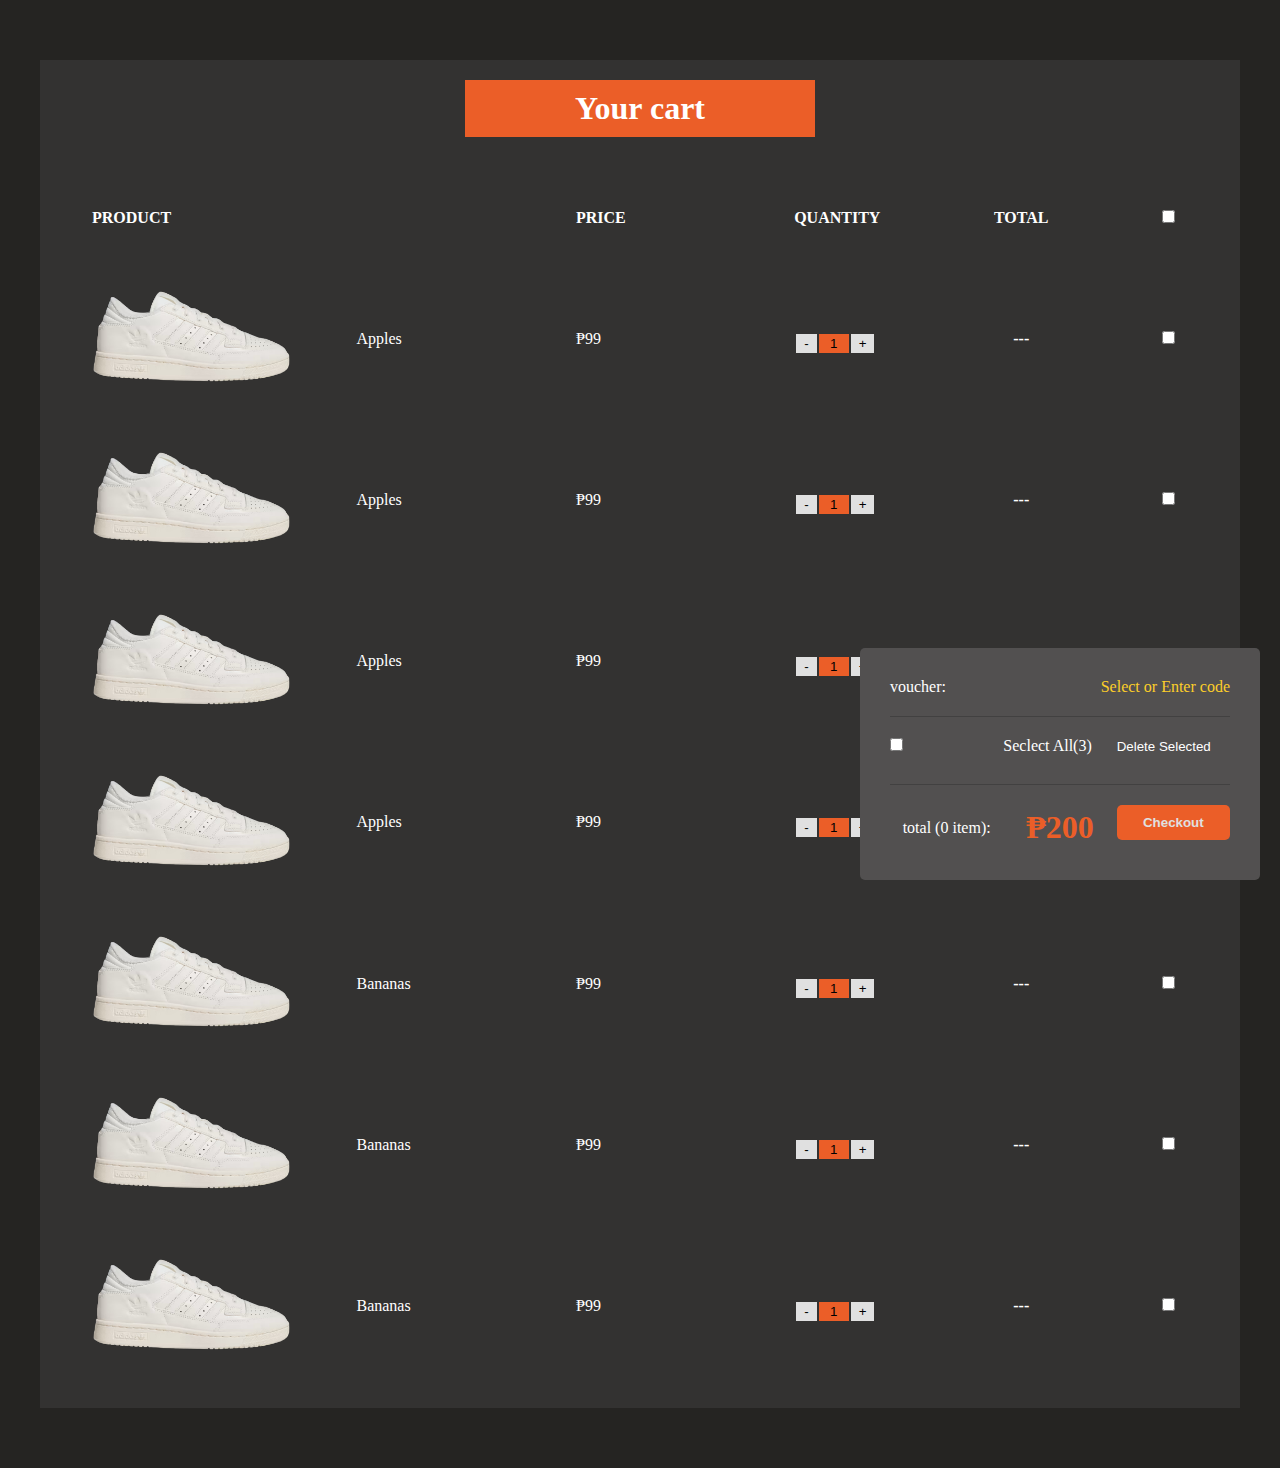
<file: html/cart.html>
<!DOCTYPE html>
<html lang="en">
<head>
    <meta charset="UTF-8">
    <meta name="viewport" content="width=device-width, initial-scale=1.0">
    <title>Shopping Cart</title>
    <link rel="stylesheet" href="../css/Style_cart.css">
</head>
<body>
    <div class="container">
        <div class="row">
          <div class="heading">
            <h1>Your cart</h1>
          </div>
            <table>
                <thead>
                    <tr>
                      <th class="Product">Product</th>
                        <th></th>
                        <th>Price</th>
                        <th>Quantity</th>
                        <th class="total">Total</th>
                        <th><input type="checkbox" id="selectAll" onclick="toggleSelectAll(this)"></th>
                    </tr>
                </thead>
                <tbody>
                  <tr>
                        <td><img class="item-img" src="../image/adidas/CENTENNIAL_85_LOW_SHOES.png" alt="Apple"></td>
                        <td class="name">Apples</td>
                        <td>&#8369;99</td>
                        <td class="quantity-btn">
                            <button onclick="updateQuantity(this, -1)">-</button>
                            <input value="1" min="1" class="quantity">
                            <button onclick="updateQuantity(this, 1)">+</button>
                        </td>
                        <td class="total">---</td>
                        <td><input type="checkbox" class="add-to-cart"></td>
                    </tr>
                    <tr>
                      <td><img class="item-img" src="../image/adidas/CENTENNIAL_85_LOW_SHOES.png" alt="Apple"></td>
                      <td class="name">Apples</td>
                      <td>&#8369;99</td>
                      <td class="quantity-btn">
                          <button onclick="updateQuantity(this, -1)">-</button>
                          <input value="1" min="1" class="quantity">
                          <button onclick="updateQuantity(this, 1)">+</button>
                      </td>
                      <td class="total">---</td>
                      <td><input type="checkbox" class="add-to-cart"></td>
                  </tr>
                  <tr>
                    <td><img class="item-img" src="../image/adidas/CENTENNIAL_85_LOW_SHOES.png" alt="Apple"></td>
                    <td class="name">Apples</td>
                    <td>&#8369;99</td>
                    <td class="quantity-btn">
                        <button onclick="updateQuantity(this, -1)">-</button>
                        <input value="1" min="1" class="quantity">
                        <button onclick="updateQuantity(this, 1)">+</button>
                    </td>
                    <td class="total">---</td>
                    <td><input type="checkbox" class="add-to-cart"></td>
                </tr>
                    <tr>
                        <td><img class="item-img" src="../image/adidas/CENTENNIAL_85_LOW_SHOES.png" alt="Apple"></td>
                        <td class="name">Apples</td>
                        <td>&#8369;99</td>
                        <td class="quantity-btn">
                            <button onclick="updateQuantity(this, -1)">-</button>
                            <input value="1" min="1" class="quantity">
                            <button onclick="updateQuantity(this, 1)">+</button>
                        </td>
                        <td class="total">---</td>
                        <td><input type="checkbox" class="add-to-cart"></td>
                    </tr>
                    <tr>
                      <td><img class="item-img" src="../image/adidas/CENTENNIAL_85_LOW_SHOES.png" alt="Banana"></td>
                      <td>Bananas</td>
                      <td>&#8369;99</td>
                      <td class="quantity-btn">
                          <button onclick="updateQuantity(this, -1)">-</button>
                          <input  value="1" min="1" class="quantity">
                          <button onclick="updateQuantity(this, 1)">+</button>
                      </td>
                      <td class="total">---</td>
                      <td><input type="checkbox" class="add-to-cart"></td>
                  </tr>
                  <tr>
                    <td><img class="item-img" src="../image/adidas/CENTENNIAL_85_LOW_SHOES.png" alt="Banana"></td>
                    <td>Bananas</td>
                    <td>&#8369;99</td>
                    <td class="quantity-btn">
                        <button onclick="updateQuantity(this, -1)">-</button>
                        <input  value="1" min="1" class="quantity">
                        <button onclick="updateQuantity(this, 1)">+</button>
                    </td>
                    <td class="total">---</td>
                    <td><input type="checkbox" class="add-to-cart"></td>
                </tr>
                <tr>
                  <td><img class="item-img" src="../image/adidas/CENTENNIAL_85_LOW_SHOES.png" alt="Banana" alt="Banana"></td>
                  <td>Bananas</td>
                  <td>&#8369;99</td>
                  <td class="quantity-btn">
                      <button onclick="updateQuantity(this, -1)">-</button>
                      <input  value="1" min="1" class="quantity">
                      <button onclick="updateQuantity(this, 1)">+</button>
                  </td>
                  <td class="total">---</td>
                  <td><input type="checkbox" class="add-to-cart"></td>
               </tr>
                </body>
            </table>

            <div class="checkout-buttons">
               <div class="div1">
               <div class="flex">
                <div class="voucher">
                  <p>voucher:</p>
                </div>
                <div class="select">
                  <p > Select or Enter code</p>
                </div>
               </div>
            </div>
            <div class="line"></div>
            
             <div class="div2">
              <div class="checkbox">
                <input type="checkbox">
              </div>
              <div class="select">
                <p>Seclect All(3)</p>
              </div>
             <div class="delete">
              <button onclick="deleteSelected()">Delete Selected</button>
             </div>
             </div>
             <div class="line"></div>
            
              <div class="div3">
                <div class="totals">
                  <p>total (0 item): </p>
                </div>
                  <div class="total">
                    <h1>	&#8369;200</h1>
                  </div>
                <div class="button">
                  <button onclick="checkout()">Checkout</button>
                </div>
              </div>
              
              
          </div>

          
        </div>
    </div>

    <script>
        const quantityInputs = document.querySelectorAll(".quantity");
        quantityInputs.forEach(input => {
            input.addEventListener("change", calculateTotal);
        });

        const addToCartCheckboxes = document.querySelectorAll(".add-to-cart");
        addToCartCheckboxes.forEach(checkbox => {
            checkbox.addEventListener("change", calculateSelectAll);
        });

        const selectAllCheckbox = document.getElementById("selectAll");
        selectAllCheckbox.addEventListener("change", toggleAllCheckboxes);

        function calculateTotal() {
            const row = this.parentNode.parentNode;
            const quantity = parseFloat(this.value);
            const price = parseFloat(row.cells[2].textContent.replace("₱", ""));
            const totalCell = row.cells[4];
            totalCell.textContent = "₱" + (quantity * price).toFixed(2);
        }

        function calculateSelectAll() {
            const checkboxes = document.querySelectorAll(".add-to-cart");
            selectAllCheckbox.checked = Array.from(checkboxes).every(checkbox => checkbox.checked);
        }

        function updateQuantity(button, increment) {
            const quantityInput = button.parentNode.querySelector(".quantity");
            let quantity = parseInt(quantityInput.value);
            quantity += increment;
            quantity = Math.max(quantity, 1);
            quantityInput.value = quantity;
            calculateTotal.call(quantityInput);
        }

        function toggleAllCheckboxes() {
            const checkboxes = document.querySelectorAll(".add-to-cart");
            checkboxes.forEach(checkbox => {
                checkbox.checked = this.checked;
                const totalCell = checkbox.parentNode.parentNode.cells[4];

                if (this.checked) {
                    totalCell.style.fontWeight = "bold";
                } else {
                    totalCell.style.fontWeight = "normal";
                }
            });
        }
        function deleteSelected() {
            const selectedItems = document.querySelectorAll(".add-to-cart:checked");
            selectedItems.forEach(item => {
                const row = item.parentNode.parentNode;
                row.remove();
            });
        }
        function checkout() {
        const selectedItems = document.querySelectorAll(".add-to-cart:checked");
        const totalAmount = Array.from(selectedItems).reduce((total, item) => {
            const row = item.parentNode.parentNode;
            const price = parseFloat(row.cells[2].textContent.replace("₱", ""));
            const quantity = parseFloat(row.cells[3].querySelector(".quantity").value);
            total += price * quantity;
            return total;
        }, 0);

        // You can customize this part based on your checkout logic
        alert("Total amount: ₱" + totalAmount.toFixed(2));
    }
    
    </script>
</body>
</html>
</file>
<file: css/Style_cart.css>
*,*::before,*::after{
  padding: 0;
  margin: 0;
  box-sizing: border-box;
}

body{
  background-color: #252422;
  color: white;
}

.container{
  max-width: 1200px;
  margin: 60px auto;
}
.container .row{
  background-color: rgb(51, 50, 49);
  padding: 20px;
  position: relative;
  
}
.container .heading {
  background-color:#EB5E28;
  width: 350px;
  text-align: center;
  margin: 0 auto;
  margin-bottom: 40px;
  padding: 10px;
}
.container .headings_name{
  display: grid;
  grid-template-columns: repeat(7,1fr);
}


.container .childProduct{
  display: grid;
  grid-template-columns: 1fr 1fr 1fr 1fr 1fr;
}
table{
  width:100%

}

th  {
  width: 20px;
  text-transform: uppercase;
}
th, td {
  text-align: left;
  padding: 8px;
  padding: 30px;

}
td{
  width: 23%;
}

.total {
  font-weight: bold;
}

.item-img {
width: 200px;
}
tr .name{
  margin-right: 20px;
}
.quantity-btn {
  margin-top: 45px;

  display: flex;
}
tr .total{
  text-align: center;
}
.quantity-btn input{
  width: 30px;
  border: none;
  outline: none;
  text-align: center;
  background-color: #EB5E28;

}
.quantity-btn button {
  margin: 0 2px;
  padding: 2px 8px;
  background-color: #e0e0e0;
  border: none;
  cursor: pointer;
}

.quanlity{
    display: flex;
    justify-content: center;
    align-items: center;
    

}
.checkout-buttons {
  position: fixed;
  bottom: 20px;
  right: 20px;
  display: flex;
  flex-direction: column;
  background-color: #525050;
  padding: 30px;
  width: 400px;
  border-radius: 5px;
}

.checkout-buttons button {
  margin-bottom: 10px;
}

.container .div1 .flex{
  display: flex;
  justify-content: space-between;
  
  
}

.container .div1 .select p {
 color: #FDCE29;
 cursor: pointer;
}

.container .checkout-buttons .line{
  border-bottom: 1px solid rgb(66, 65, 65);
  width: 100%;
  margin-top: 20px;
  margin-bottom: 20px;
}
.container .div2 {
  display: grid;
  grid-template-columns: repeat(3, 1fr);
}
.container .div2 .delete button{
  background: transparent;
  border: none;
  color: white ;
  cursor: pointer;
}
.container .div2 .delete button:hover{
  color: #FDCE29;
}

.container .div3 {
  display: grid;
  grid-template-columns: repeat(3, 1fr);
  text-align: center;
  align-items: center;
  
}

.container .div3 .total h1{
  color: #EB5E28;
}
.container .div3 button {
  background-color: #EB5E28;
  border: none;
  width: 100%;
  padding: 10px;
  cursor: pointer;
  border-radius: 5px;
  color: #e0e0e0;
  font-weight: bold;
}
</file>
